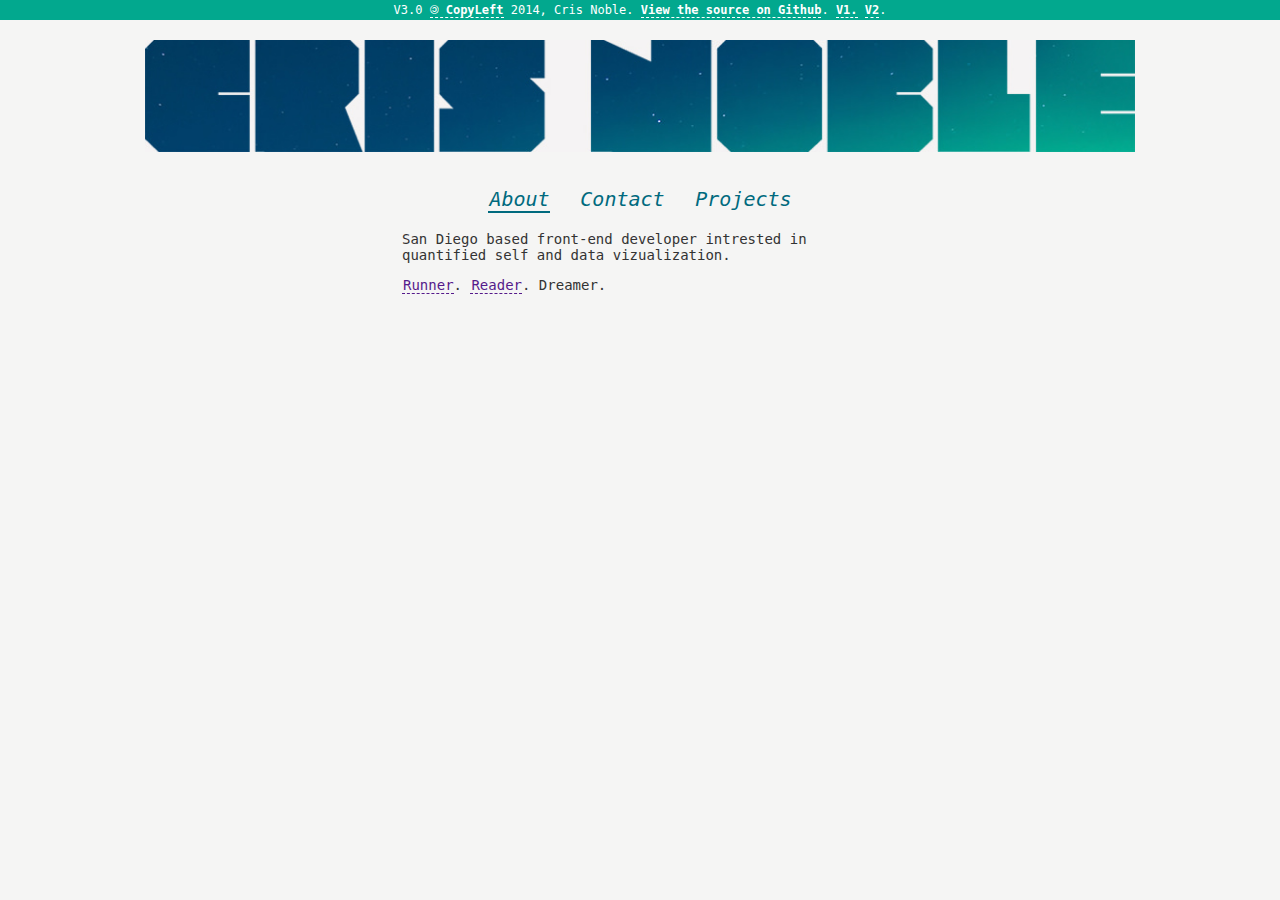
<file: index.html>
<!DOCTYPE html>
<html>
<head>

	<title>crisnoble.com</title>

	<link rel="shortcut icon" href="http://crisnoble.com/favicon.ico" type="image/x-icon">

	<link rel="stylesheet" href="css/style.css">

	<meta name=viewport content="width=device-width, initial-scale=1">

</head>
<body>
	<header class="headerBoundary">
		<div class="headerBar">
			V3.0 <a href="https://en.wikipedia.org/wiki/Copyleft" class="headerLink"><span class="copyleft"></span><span class="hideSmall"> CopyLeft</a></span> 2014, Cris Noble. <a href="https://github.com/crismanNoble/crisnoble" class="headerLink"><span class="hideSmall">View the source on </span>Github</a>. <a href="http://crisnoble.com/v1/" class="headerLink">V1.</a> <a href="http://crisnoble.com/v2/" class="headerLink">V2</a>.	
		</div>
	</header>

	<h1 class="visuallyHidden">Cris Noble</h1>
	<img src="images/crisnoble.com.jpg" class="image logo" alt="crisnoble.com logo"/>
	<ul class="links">
		<li class="link">
			<a href="#about" id="aboutLink" class="destination internal">About</a>
		</li>
		<li class="link">
			<a href="#contact" id="contactLink" class="destination internals">Contact</a>
		</li>
		<li class="link">
			<a href="http://mksht.crisnoble.com" id="projectsLink" class="destination external">Projects</a>
		</li>
	</ul>

	<div id="about" class="hidden">
		<p>San Diego based front-end developer intrested in quantified self and data vizualization.</p><p><a href="http://qs.noble.io/run/" class="bodyDestination external">Runner</a>. <a href="http://crismannoble.github.io/tabula/" class="bodyDestination external">Reader</a>. Dreamer.</p>

<!-- 		See CV for more info. -->
	</div>

	<div id="contact" class="hidden">
		
		<form id="ss_form" class="contactForm" method="POST" action="ss_form/ss_mail.php" data-thankyou="Thank you for reaching out, I'll be sure to get right back to you." data-regen="Would you like to send another message?">
			<legend class="contactLegend">Send me a note?</legend>
		    <label for="ss_text_1" class="contactLabel">Name:</label>
		    <input type="text" class="ss_text ss_field textInput" name="name" id="ss_text_1" />

		    <label for="ss_text_2" class="contactLabel">Email:</label>
		    <input type="text" class="ss_text ss_field ss_required textInput" name="email" id="ss_text_2" data-errortext="email is required"/>

		    <label for="ss_text_3" class="contactLabel">Message:</label>
		    <textarea type="text" class="ss_text ss_field ss_required textInput" name="message" id="ss_text_3" data-errortext="message is required"></textarea>

		    <input type="submit" value="Submit" id="ss_submit" class="btn"/>
		</form>

		<h2>Elsewhere on the internet:</h2>
		<ul class="noList">
			<li>email: <a href="mailto:cris@crisnoble.com" class="bodyDestination email">cris@crisnoble.com</a></li>
			<li>phone: <a href="tel:16195497322" class="bodyDestination phone">+1(619)549-7322</a></li>
			<li>github: <a href="https://github.com/crismanNoble" class="bodyDestination external">crismannoble</a></li>
			<li>blog: <a href="http://mksht.crisnoble.com" class="bodyDestination external">mksht</a></li>
			<li>twitter: <a href="https://twitter.com/Crisnoble" class="bodyDestination external">@crisnoble</a></li>
			<li>linkedin: <a href="https://www.linkedin.com/in/crisnoble/" class="bodyDestination external">Cris Noble</a></li>
		</ul>

	</div>

	<script src="scripts/lib/jquery.min.js"></script>
	<script src="scripts/lib/tally.js"></script>
	<script src="scripts/app.js"></script>
	<script src="ss_form/ss_ajax.js"></script>

	<script type="text/javascript">
	//for the day we fight back
		(function(){
			var e = document.createElement('script'); e.type='text/javascript'; e.async = true;
			e.src = document.location.protocol + '//d1agz031tafz8n.cloudfront.net/thedaywefightback.js/widget.min.js';
			var s = document.getElementsByTagName('script')[0]; s.parentNode.insertBefore(e, s);
		})();
	</script>

</body>
</html>
</file>
<file: css/style.css>
html,
body {
  margin: 0;
  padding: 0;
}
html {
  background: #f5f5f4;
  /*background-image: url(../images/penrose.png);
	background-repeat: no-repeat;
	background-position: 50% 95%;*/

  min-height: 100%;
}
body {
  font-family: Monaco, Consolas, "Lucida Console", monospace;
  color: #333;
}
@media (max-width: 480px) {
  .hideSmall {
    display: none;
  }
}
.headerBoundary {
  padding-bottom: 20px;
  cursor: pointer;
  transition: all 0.5s ease;
}
.headerBoundary:hover,
.headerBoundary.moar {
  padding-bottom: 5px;
}
.headerBoundary:hover .headerBar,
.headerBoundary.moar .headerBar {
  height: 20px;
  background: #02A88E;
  cursor: auto;
  color: #fff;
}
.headerBoundary:hover .headerLink,
.headerBoundary.moar .headerLink {
  color: #fff;
}
.headerBoundary.moar {
  color: #fff;
}
.headerLink {
  font-weight: bold;
  text-decoration: none;
  color: transparent;
  border-bottom: 1px dashed #fff;
  transition: all 0.5s ease;
}
.headerBar {
  color: transparent;
  background: #013962;
  height: 5px;
  overflow: hidden;
  transition: all 0.5s ease;
  font-size: 12px;
  line-height: 20px;
  text-align: center;
}
.visuallyHidden {
  position: absolute !important;
  clip: rect(1px 1px 1px 1px);
  clip: rect(1px, 1px, 1px, 1px);
  padding: 0 !important;
  border: 0 !important;
  height: 1px !important;
  width: 1px !important;
  overflow: hidden;
}
.image {
  display: block;
  margin: 0 auto;
  max-width: 100%;
}
.logo {
  padding-bottom: 35px;
  padding-top: 15px;
  width: 99%;
  max-width: 990px;
}
.links {
  list-style: none;
  display: block;
  margin: 0;
  padding: 0;
  text-align: center;
}
@media (max-width: 480px) {
  .links {
    text-align: left;
    font-size: .8em;
  }
}
.link {
  display: inline-block;
}
@media (max-width: 480px) {
  .link:nth-of-type(1) {
    margin-left: 9px;
  }
}
.destination {
  font-family: Monaco, Consolas, "Lucida Console", monospace;
  color: #006A7E;
  font-size: 20px;
  font-style: italic;
  border-bottom: 2px solid transparent;
  text-decoration: none;
  margin: 0 10px 2px;
  padding-left: 1px;
  transition: all 0.5s;
  position: relative;
}
@media (max-width: 480px) {
  .destination {
    margin: 0 5px 2px;
  }
}
.bodyDestination {
  font-family: Monaco, Consolas, "Lucida Console", monospace;
  color: #006A7E;
  font-size: 20px;
  font-style: italic;
  border-bottom: 2px solid transparent;
  text-decoration: none;
  margin: 0 10px 2px;
  padding-left: 1px;
  transition: all 0.5s;
  position: relative;
  color: #551A8B;
  font-size: 14px;
  font-style: normal;
  margin: 0;
  border-bottom: 1px dashed #551A8B;
}
@media (max-width: 480px) {
  .bodyDestination {
    margin: 0 5px 2px;
  }
}
.external:after {
  content: '\21F1';
  display: inline-block;
  font-style: normal;
  -webkit-transform: scale(-1, 1);
  -moz-transform: scale(-1, 1);
  -o-transform: scale(-1, 1);
  -ms-transform: scale(-1, 1);
  transform: scale(-1, 1);
  text-decoration: none;
  position: absolute;
  right: -1em;
  font-size: .9em;
  opacity: 0;
  transition: all 0.5s;
}
.phone:after {
  content: '\2706';
  display: inline-block;
  font-style: normal;
  text-decoration: none;
  position: absolute;
  right: -1em;
  font-size: 1.1em;
  opacity: 0;
  transition: all 0.5s;
}
.email:after {
  content: '\2709';
  display: inline-block;
  font-style: normal;
  text-decoration: none;
  position: absolute;
  right: -1em;
  font-size: 1.1em;
  opacity: 0;
  transition: all 0.5s;
}
.copyleft:before {
  font-family: sans-serif;
  content: '\00A9';
  display: inline-block;
  -webkit-transform: scale(-1, 1);
  -moz-transform: scale(-1, 1);
  -o-transform: scale(-1, 1);
  -ms-transform: scale(-1, 1);
  transform: scale(-1, 1);
}
.external:hover:after,
.phone:hover:after,
.email:hover:after {
  opacity: 1;
}
.destination:hover,
.active {
  border-color: #006A7E;
}
.penrose {
  margin-top: 45px;
}
.hidden {
  height: 0;
  opacity: 0;
  display: none;
  transition: opacity 0.5s;
}
.shown {
  transition: opacity 0.5s;
  opacity: 1;
}
.noList {
  list-style: none;
  margin: 0;
  padding: 0;
}
#about,
#contact,
#fourohfour {
  max-width: 34em;
  margin: 0 auto;
  transition: opacity 0.5s;
  font-size: 14px;
  margin-top: 20px;
  padding: 0 1em;
}
.contactForm {
  text-align: left;
  margin-bottom: 30px;
  max-width: 320px;
}
.contactLabel {
  display: block;
}
.contactLegend {
  font-size: 16px;
  margin-bottom: 10px;
  margin: .83em 0;
}
.btn {
  width: 120px;
  margin-top: 15px;
  display: block;
}
h2 {
  font-weight: normal;
  font-size: 16px;
  margin-bottom: 10px;
  margin: .83em 0;
}
.textInput {
  display: block;
  width: 100%;
  max-width: 320px;
  box-sizing: border-box;
  font-family: Monaco, Consolas, "Lucida Console", monospace;
  color: #333;
}
.ss_error_label {
  font-size: .83em;
  margin-left: 10px;
  font-style: italic;
  color: #960707;
  float: right;
}
.ss_thanks a {
  display: block;
  font-family: Monaco, Consolas, "Lucida Console", monospace;
  color: #006A7E;
  font-size: 20px;
  font-style: italic;
  border-bottom: 2px solid transparent;
  text-decoration: none;
  margin: 0 10px 2px;
  padding-left: 1px;
  transition: all 0.5s;
  position: relative;
  color: #551A8B;
  font-size: 14px;
  font-style: normal;
  margin: 0;
  border-bottom: 1px dashed #551A8B;
  border: none;
  text-decoration: underline;
}
@media (max-width: 480px) {
  .ss_thanks a {
    margin: 0 5px 2px;
  }
}
.takeMeHome {
  font-family: Monaco, Consolas, "Lucida Console", monospace;
  color: #006A7E;
  font-size: 20px;
  font-style: italic;
  border-bottom: 2px solid transparent;
  text-decoration: none;
  margin: 0 10px 2px;
  padding-left: 1px;
  transition: all 0.5s;
  position: relative;
  color: #551A8B;
  font-size: 14px;
  font-style: normal;
  margin: 0;
  border-bottom: 1px dashed #551A8B;
  margin-top: 20px;
  display: inline-block;
}
@media (max-width: 480px) {
  .takeMeHome {
    margin: 0 5px 2px;
  }
}
.author {
  font-style: italic;
  margin-left: 2em;
}
.centerText {
  text-align: center;
}
.btn {
  border-top: 1px solid #ffffff;
  background: #cfcfcf;
  font-family: Monaco, Consolas, "Lucida Console", monospace;
  padding: 10.5px 21px;
  -webkit-border-radius: 2px;
  -moz-border-radius: 2px;
  border-radius: 2px;
  font-size: 15px;
  text-decoration: none;
  vertical-align: middle;
  cursor: pointer;
}
.btn:hover {
  background: #cfcfcf;
  color: #666;
}
.btn:active {
  border-top-color: #a1a1a1;
  background: #a1a1a1;
}
</file>
